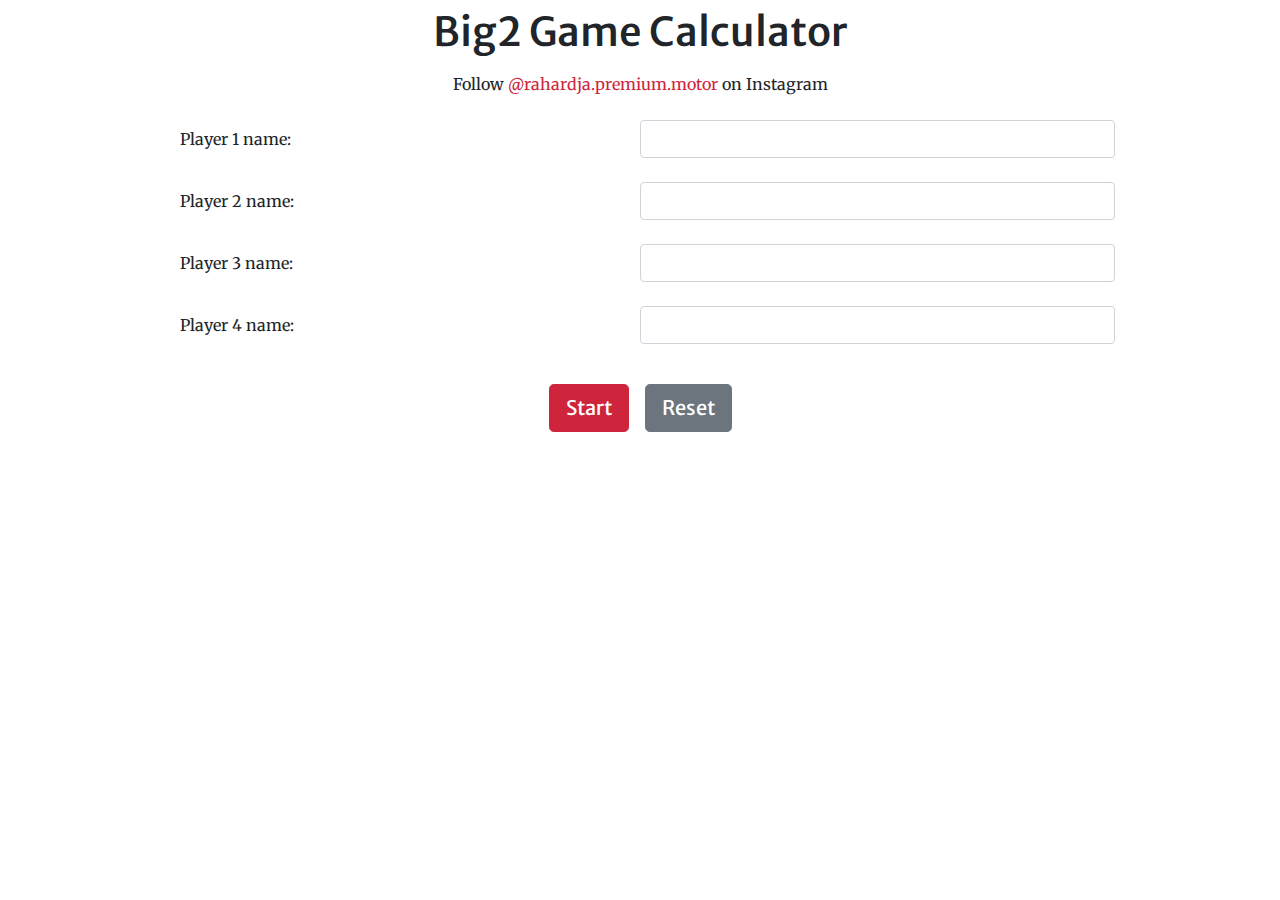
<file: index.html>
<!DOCTYPE html>
<html lang="en">

<head>

  <meta charset="utf-8">
  <meta name="viewport" content="width=device-width, initial-scale=1, shrink-to-fit=no">
  <meta name="description" content="">
  <meta name="author" content="">


  <link rel="icon" href="img/icon2.ico">
  <title>Capsah Banting</title>


  <!-- Google Fonts -->
  <link href="https://fonts.googleapis.com/css?family=Merriweather|Merriweather+Sans|Princess+Sofia&display=swap" rel="stylesheet">
  <link rel="stylesheet" href="https://cdnjs.cloudflare.com/ajax/libs/font-awesome/5.13.0/css/all.min.css">

  <!-- Theme CSS - Includes Bootstrap -->
  <link href="css/creative.css" rel="stylesheet">
  <link rel="stylesheet" href="css/animate.min.css">

</head>

<body id="page-top">
  
  
  <div style="height: 100vh;">
    <div class="container h-100">
      <h1 class="text-center p-lg-2 p-5">Big2 Game Calculator</h1>
      <p class="text-center">Follow <a href="https://www.instagram.com/rahardja.premium.motor/" target="_blank">@rahardja.premium.motor</a> on Instagram</p>
      <div class="my-4">
        <div class="row d-flex justify-content-center">
            <label class="col-lg-5 my-auto">Player 1 name: </label>
            <input type="text" id="p1-name" class="col-lg-5 form-control" placeholder="">
        </div>
      </div>
      <div class="my-4">
        <div class="row d-flex justify-content-center">
            <label class="col-lg-5 my-auto">Player 2 name: </label>
            <input type="text" id="p2-name" class="col-lg-5 form-control" placeholder="">
        </div>
      </div>
      <div class="my-4">
        <div class="row d-flex justify-content-center">
            <label class="col-lg-5 my-auto">Player 3 name: </label>
            <input type="text" id="p3-name" class="col-lg-5 form-control" placeholder="">
        </div>
      </div>
      <div class="my-4">
        <div class="row d-flex justify-content-center">
            <label class="col-lg-5 my-auto">Player 4 name: </label>
            <input type="text" id="p4-name" class="col-lg-5 form-control" placeholder="">
        </div>
      </div>
      <div class="d-flex justify-content-center pt-2">
        <button id="mulai" class="btn btn-primary btn-lg m-2">Start</button>
        <button id="reset" class="btn btn-secondary btn-lg m-2">Reset</button>
    </div>
    </div>
  </div>
  

  
  <!-- Bootstrap core JavaScript -->
  <script src="https://cdnjs.cloudflare.com/ajax/libs/jquery/3.4.1/jquery.js"></script>
  <script>
    $("#mulai").click(function(){
      const p1=$("#p1-name").val();
      const p2=$("#p2-name").val();
      const p3=$("#p3-name").val();
      const p4=$("#p4-name").val();
      const url="https://www.capsahkalkulator.com/play.html";
      if (p1==""|| p2==""){
        alert("You have to fill in the first and second player");
      }
      else if (p3==""&&p4==""){
      const loc=url+"?num=2&player1="+p1+"&player2="+p2;
      location.replace(loc);
      }
      else if (!p3==""&&p4==""){
        const loc=url+"?num=3&player1="+p1+"&player2="+p2+"&player3="+p3;
        location.replace(loc);
      }
      else{
        const loc=url+"?num=4&player1="+p1+"&player2="+p2+"&player3="+p3+"&player4="+p4;
        location.replace(loc);
      }
    });

    $("#reset").click(function(){
      $("#p1-name").val('');
      $("#p2-name").val('');
      $("#p3-name").val('');
      $("#p3-name").val('');
      
    });
  </script>
  
 
</body>

</html>
</file>
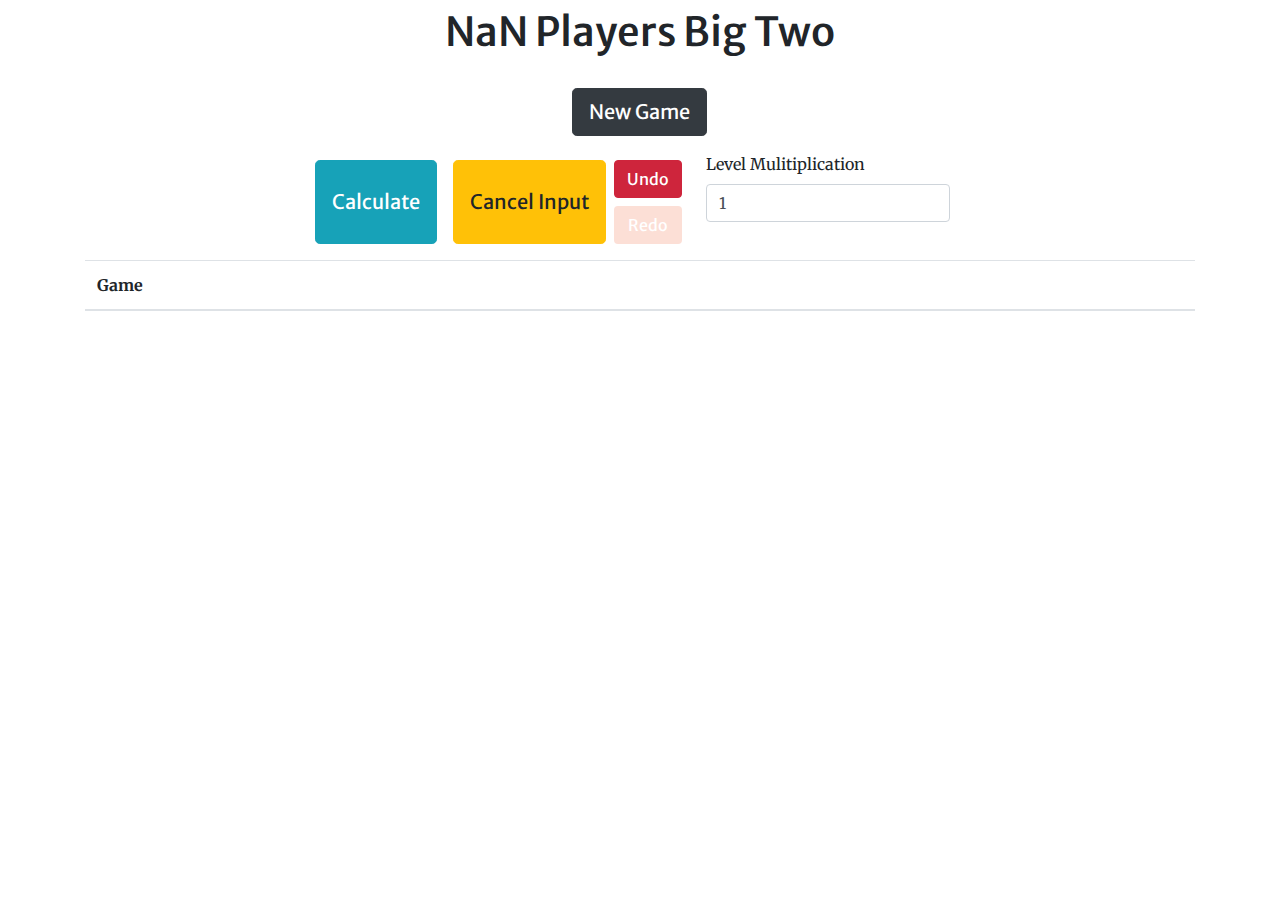
<file: play.html>
<!DOCTYPE html>
<html lang="en">
  <head>
    <meta charset="utf-8" />
    <meta
      name="viewport"
      content="width=device-width, initial-scale=1, shrink-to-fit=no"
    />
    <meta name="description" content="" />
    <meta name="author" content="" />

    <link rel="icon" href="img/icon2.ico" />
    <title>Big Two</title>

    <!-- Google Fonts -->
    <link
      href="https://fonts.googleapis.com/css?family=Merriweather|Merriweather+Sans|Princess+Sofia&display=swap"
      rel="stylesheet"
    />
    <link
      rel="stylesheet"
      href="https://cdnjs.cloudflare.com/ajax/libs/font-awesome/5.13.0/css/all.min.css"
    />

    <!-- Theme CSS - Includes Bootstrap -->
    <link href="css/creative.css" rel="stylesheet" />
    <link rel="stylesheet" href="css/animate.min.css" />
  </head>

  <body id="page-top">
    <div style="height: 100vh;">
      <div class="container h-100">
        <h1 id="numPlay" class="text-center p-lg-2 p-5"></h1>
        <div class="row d-flex justify-content-center">
          <div class="col-lg-4 col-sm-6 col-8">
            <!-- <div class="row">
            <label for="rate" class="col-lg-6 my-auto">Harga per-mata: </label>
            <input type="text" id="harga-per-mata" class="col-lg-6 form-control"value="10000">
          </div> -->
            <div class="d-flex justify-content-center pt-2">
              <a class="btn btn-dark btn-lg m-2" href="index.html">New Game</a>
            </div>
          </div>
        </div>
        <div id="playerList" class="row d-flex justify-content-center"></div>
        <div class="d-flex justify-content-center pt-2">
          <button id="hitung" class="btn btn-info btn-lg m-2">Calculate</button>
          <button id="newRound" class="btn btn-warning btn-lg m-2">
            Cancel Input
          </button>
          <div class="d-flex flex-column my-1">
            <button id="undo" class="btn btn-primary  my-1">Undo</button>
            <button id="redo" class="btn btn-redo disabled my-1">Redo</button>
          </div>

            <div class="form-group px-4">
              <label for="boost">Level Mulitiplication</label>
              <input type="number" class="form-control" id="boost" aria-describedby="boost" value=1 placeholder="0">
            </div>
          <!-- <button id="reset" class="btn btn-secondary btn-lg m-2">Bersihkan</button> -->
        </div>
        <div class="d-flex justify-content-center pt-2">
          <table class="table">
            <thead>
              <tr id="playerName">
                <th span="col">Game</th>
              </tr>
            </thead>
            <tbody id="tableContent"></tbody>
            <tfoot id="tableTotal"></tfoot>
          </table>
        </div>
      </div>
    </div>

    <!-- Bootstrap core JavaScript -->
    <script src="https://cdnjs.cloudflare.com/ajax/libs/jquery/3.4.1/jquery.js"></script>
    <script></script>
    <script>
      $(document).ready(function () {
        const queryString = window.location.search;
        const urlParams = new URLSearchParams(queryString);
        const numOfPlayers = parseInt(urlParams.get("num"), 10);
        const player1 = urlParams.get("player1");
        const player2 = urlParams.get("player2");
        const player3 = urlParams.get("player3");
        const player4 = urlParams.get("player4");
        var gameCount = -1;

        var arrName = [player1, player2, player3, player4];
        $("#numPlay").html(numOfPlayers + " Players Big Two");
        for (let i = 0; i < numOfPlayers; i++) {
          $("#playerName").append("<th span='col'>" + arrName[i] + "</th>");
          $("#playerList").append(
            `
      <div class="col-xl-3 col-md-4 col-sm-6 pb-md-0 p-3">
          <div class="card m-auto" >
            <div class="card-body">
              <div class="card-title">
                <span class="pr-2"id="player-` +
              i +
              `">` +
              arrName[i] +
              `</span>
                <button id="win-` +
              i +
              `"class=" btn btn-success">Win</button>
              </div>
              <div id="playerlose-` +
              i +
              `">
                <div class="form-group row">
                  <label for="player0" class="col-sm-7 col-form-label">Remain:</label>
                  <div class="col-sm-5">
                    <input type="number" class="form-control" id="player` +
              i +
              `" placeholder="0">
                  </div>
                </div>
                <div class="form-check mb-1">
                  <input type="checkbox" class="form-check-input" id="p` +
              i +
              `-sekop">
                  <label class="pl-1 form-check-label row" for="exampleCheck1">
                  <p class="col-1 mb-0 font-weight-bold">2</p>
                  <img class="col-1 p-0" width="10%" src="img/spade.svg">
                  </label>
                </div>
                <div class="form-check mb-1">
                  <input type="checkbox" class="form-check-input" id="p` +
              i +
              `-hati">
                  <label class="pl-1 form-check-label row" for="exampleCheck1">
                    <p class="col-1 mb-0 font-weight-bold">2</p>
                  <img class="col-1 p-0" width="10%" src="img/heart.svg">
                  </label>
                </div>
                <div class="form-check mb-1">
                  <input type="checkbox" class="form-check-input" id="p` +
              i +
              `-keriting">
                  <label class="pl-1 form-check-label row" for="exampleCheck1">
                    <p class="col-1 mb-0 font-weight-bold">2</p>
                  <img class="col-1 p-0" width="10%" src="img/keriting.svg"></label>
                </div>
                <div class="form-check mb-1">
                  <input type="checkbox" class="form-check-input" id="p` +
              i +
              `-diamond">
                  <label class="pl-1 form-check-label row" for="exampleCheck1">
                    <p class=" col-1 mb-0 font-weight-bold">2</p>
                  <img class="col-1 p-0" width="10%" src="img/diamond.svg">
                  </label>
                </div>
              </div>
              <div class="d-none" id="playerwin-` +
              i +
              `">
                <div class="form-check mb-1">
                  <input type="checkbox" class="form-check-input" id="p` +
              i +
              `-endthrice2">
                  <label class="form-check-label" for="exampleCheck1">Selesai dengan three 2</label>
                </div>
                <div class="form-check mb-1">
                  <input type="checkbox" class="form-check-input" id="p` +
              i +
              `-endper2">
                  <label class="form-check-label" for="exampleCheck1">Selesai pakai per 2</label>
                </div>
                <div class="form-check mb-1">
                  <input type="checkbox" class="form-check-input" id="p` +
              i +
              `-end2">
                  <label class="form-check-label" for="exampleCheck1">Selesai dengan 2</label>
                </div>
              </div>
              <div id="result-` +
              i +
              `">
              </div>
            </div>
          </div>
        </div>`
          );
        }

        var history = [];
        var historyUndo =[];
        var boostHistory=[];
        var boostHistoryUndo='';

        var person = [
          {
            name: player1,
            pay: [],
          },
          {
            name: player2,
            pay: [],
          },
          {
            name: player3,
            pay: [],
          },
          {
            name: player4,
            pay: [],
          },
        ];

        function getId(i) {
          return "#player" + i;
        }
        function getIdCheck(lambang, num) {
          return "#p" + num + "-" + lambang;
        }
        function getExtra(obj) {
          val = 0;
          val = obj.sekop ? val + 10 : val;
          val = obj.hati ? val + 5 : val;
          val = obj.keriting ? val + 5 : val;
          val = obj.diamond ? val + 5 : val;
          val = obj.endper2 ? val - 25 : val;
          val = obj.end2 ? val - 10 : val;
          val = obj.endthrice2 ? val - 50 : val;
          return val;
        }
        function printOut(lose, winner, value) {
          return lose + " bayar ke " + winner + " " + value;
        }

        function getRealValue(num) {
          num = parseInt(num, 10);
          if (num < 5) {
            return num;
          } else if (num > 4 && num < 9) {
            return num * 2;
          } else if (num > 8 && num < 13) {
            return num * 3;
          } else if (num > 12 && num < 17) {
            return num * 4;
          } else if (num > 16 && num < 21) {
            return num * 5;
          } else if (num > 20) {
            return num * 6;
          } else {
            return 0;
          }
        }

        // $('#history').click(function(){
        //   console.log(history.length);
        //   for (let x=0; x<history.length;x++){
        //     if (x==0){
        //       $('#scoreBoard').append("<h3>Game"+(history[x][0]+1)+"</h3>");
        //     }
        //     else{
        //       if (!history[x-1][0]==history[x][0]){
        //         $('#scoreBoard').append("<h3>Game"+(history[x][0]+1)+"</h3>");
        //       }
        //     }

        //     $('#scoreBoard').append("<span><b>"+printOut(history[x][1],history[x][2],history[x][3]+"</b></span><br>"));
        //   }
        // });

        $("#reset").click(function () {
          var list = [
            "sekop",
            "hati",
            "keriting",
            "diamond",
            "endper2",
            "end2",
            "endthrice2",
          ];
          $("#playerList").addClass("d-flex");
          $("#playerList").removeClass("d-none");
          // $('#scoreBoard').addClass('d-none');
          for (let i = 0; i < numOfPlayers; i++) {
            for (l of list) {
              $(getIdCheck(l, i)).prop("checked", false);
            }
            $(getId(i)).val("");
            $("#playerlose-" + i).removeClass("d-none");
            $("#playerwin-" + i).addClass("d-none");
            $("#result-" + i).empty();
            // person[i].pay=[]
            $("#tableContent").html("");
          }
        });

        $("#undo").click(function () {
          if (history.length > 0) {
            historyUndo=history[history.length-1]
            boostHistoryUndo=boostHistory[boostHistory.length-1]
            history.pop();
            boostHistory.pop()
            gameCount = gameCount - 1;
            printTable();
            $("#redo").removeClass('disabled')
          }
        });


        $("#redo").click(function (){
          if (historyUndo.length > 0){
            history.push(historyUndo)
            boostHistory.push(boostHistoryUndo)
            historyUndo=[]
            boostHistoryUndo=''
            printTable()
            $("#redo").addClass('disabled')

          }
        })

        function clearInput() {
          var list = [
            "sekop",
            "hati",
            "keriting",
            "diamond",
            "endper2",
            "end2",
            "endthrice2",
          ];
          for (let i = 0; i < numOfPlayers; i++) {
            for (l of list) {
              $(getIdCheck(l, i)).prop("checked", false);
            }
            $(getId(i)).val("");
            $("#playerlose-" + i).removeClass("d-none");
            $("#playerwin-" + i).addClass("d-none");
          }
          //$('#boost').val(1)
          //boost stays forever
        }
        $("#newRound").click(function () {
          clearInput();
        });

        function printTable() {
          var content = "";
          $("#tableContent").html("");
          for (let j = 0; j < history.length; j++) {
            var mul=''
            $("#tableContent").append(`<tr>`);
              if (boostHistory[j]!=='1'){
                mul = 'x'+boostHistory[j]
              }
            $("#tableContent").append(`<th scope="row">` + (j + 1) +`<span class="text-primary pl-2">`+ mul+`</span>` +`</th>`);
            for (let i = 0; i < numOfPlayers; i++) {
              $("#tableContent").append("<td>" + history[j][i] + "</td>");
            }
            $("#tableContent").append("</tr>");
          }

          var total = [0, 0, 0, 0];
          for (let j = 0; j < history.length; j++) {
            for (let i = 0; i < numOfPlayers; i++) {
              total[i] = total[i] + history[j][i];
            }
          }
          $("#tableTotal").html("");
          var contentTotal = "";
          contentTotal = contentTotal + `<tr><th scope="row">Total</th>`;
          for (let i = 0; i < numOfPlayers; i++) {
            contentTotal = contentTotal + "<td>" + total[i] + "</td>";
          }
          contentTotal = contentTotal + "</tr>";
          $("#tableTotal").append(contentTotal);
        }
        $("#hitung").click(function () {
          var getWinnerIndex;
          var harga = $("#harga-per-mata").val();
          var winnerFound = false;
          for (let i = 0; i < numOfPlayers; i++) {
            console.log("");
            person[i].sisa = $(getId(i)).val();
            person[i].sekop = $(getIdCheck("sekop", i)).is(":checked");
            person[i].hati = $(getIdCheck("hati", i)).is(":checked");
            person[i].keriting = $(getIdCheck("keriting", i)).is(":checked");
            person[i].diamond = $(getIdCheck("diamond", i)).is(":checked");
            person[i].endthrice2 = $(getIdCheck("endthrice2", i)).is(
              ":checked"
            );
            person[i].endper2 = $(getIdCheck("endper2", i)).is(":checked");
            person[i].end2 = $(getIdCheck("end2", i)).is(":checked");

            person[i].value =
              getRealValue(person[i].sisa) + getExtra(person[i]);

            if (person[i].value < 1) {
              if (winnerFound) {
                alert("There can only be one winner");
                return;
              } else {
                winnerFound = true;
              }
            }
          }
          gameCount = gameCount + 1;
          temp = [];
          for (let i = 0; i < numOfPlayers; i++) {
            var first = person[i].value;

            for (let l = i + 1; l < numOfPlayers; l++) {
              var second = person[l].value;
              if (first > second) {
                temp.push([i, l, first - second]);

                // person[i].pay.push([l,(first-second)*harga]);
                // history.push([gameCount,person[l].name,person[i].name,(first-second)*harga])
                // $("#result-"+i).append("<span><b>"+printOut(person[i].name,person[l].name,(first-second)*harga)+"</b></span><br>");
              } else if (first < second) {
                temp.push([l, i, second - first]);

                // person[l].pay.push([i,(second-first)*harga]);
                // history.push([gameCount,person[i].name,person[l].name,(first-second)*harga])
                // $("#result-"+l).append("<span><b>"+printOut(person[l].name,person[i].name,(second-first)*harga)+"</b></span><br>");
              }
            }
          }
          result = [0, 0, 0, 0];
          for (x of temp) {
            var kalah = x[0];
            var menang = x[1];
            var harga = x[2];
            result[kalah] = result[kalah] - x[2];
            result[menang] = result[menang] + x[2];
          }
          var multiplicationValue=$('#boost').val()
          result.map((value,index)=>{
            result[index]=value*multiplicationValue
          })
          console.log(result)
          history.push(result);
          console.log(multiplicationValue)
          boostHistory.push(multiplicationValue)
          printTable();
          clearInput();
        });

        $("#win-0").click(function () {
          $("#playerlose-0").addClass("d-none");
          $("#playerwin-0").removeClass("d-none");
        });

        $("#win-1").click(function () {
          $("#playerlose-1").addClass("d-none");
          $("#playerwin-1").removeClass("d-none");
        });
        $("#win-2").click(function () {
          $("#playerlose-2").addClass("d-none");
          $("#playerwin-2").removeClass("d-none");
        });
        $("#win-3").click(function () {
          $("#playerlose-3").addClass("d-none");
          $("#playerwin-3").removeClass("d-none");
        });
      });
    </script>
    <script>
      window.onbeforeunload = function (e) {
        return "Sure you want to leave?";
      };
    </script>
  </body>
</html>
</file>
